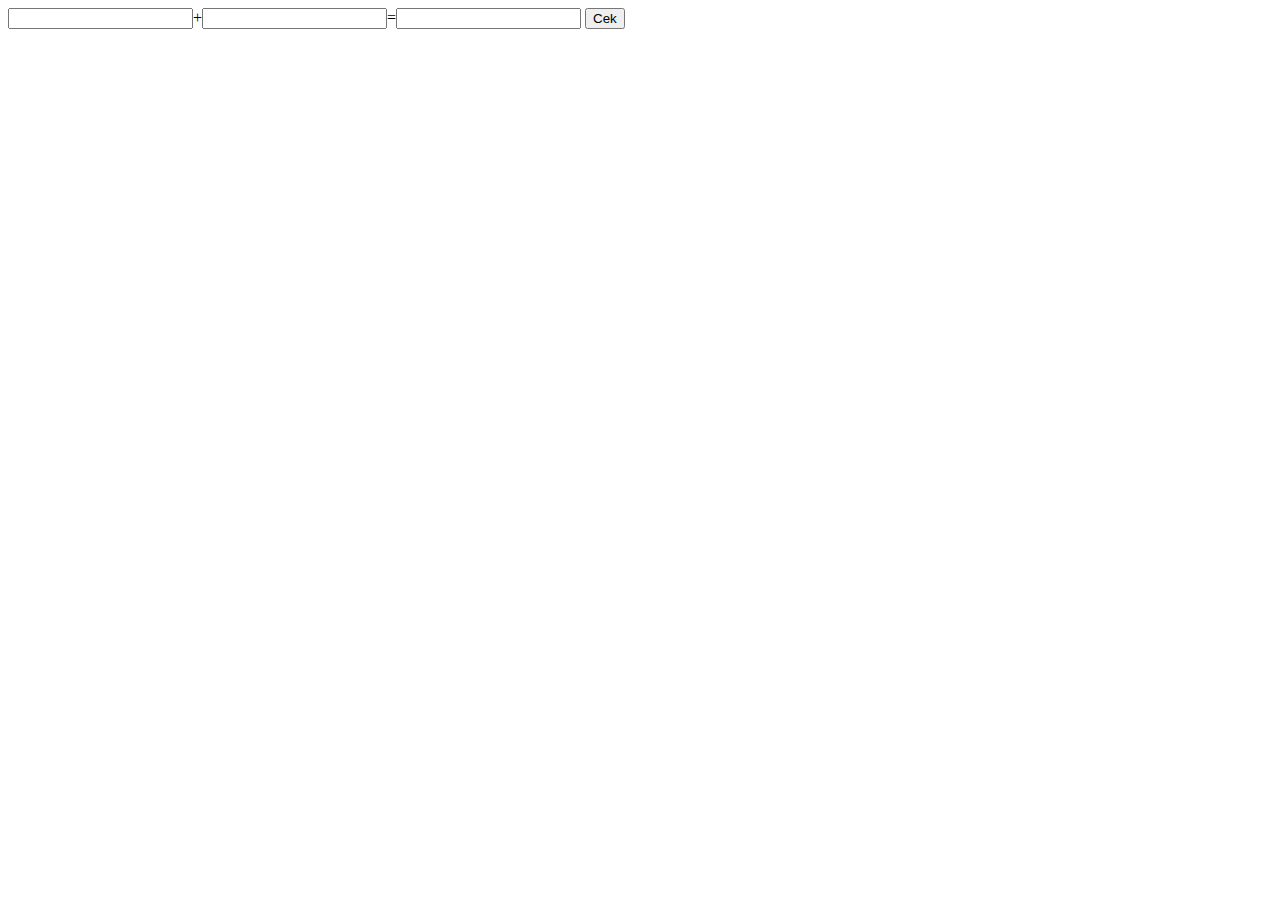
<file: javascript.html>
<!DOCTYPE html>
<html>
<head>
	<title></title>
	<script type="text/javascript">
		alert("Welcome");
		function cek()
		{
			var angka = document.getElementById('angka').value;
			var angka2 = document.getElementById('angka2').value;
			var hasil = parseInt(angka)+parseInt(angka2);
			document.write(hasil);
			//alert(angka);
		}
	</script>

</head>
<body>
	<input id="angka">+<input id="angka2">=<input id="hasil">
	<button onclick="cek()">Cek</button>
</body>
</html>
</file>
